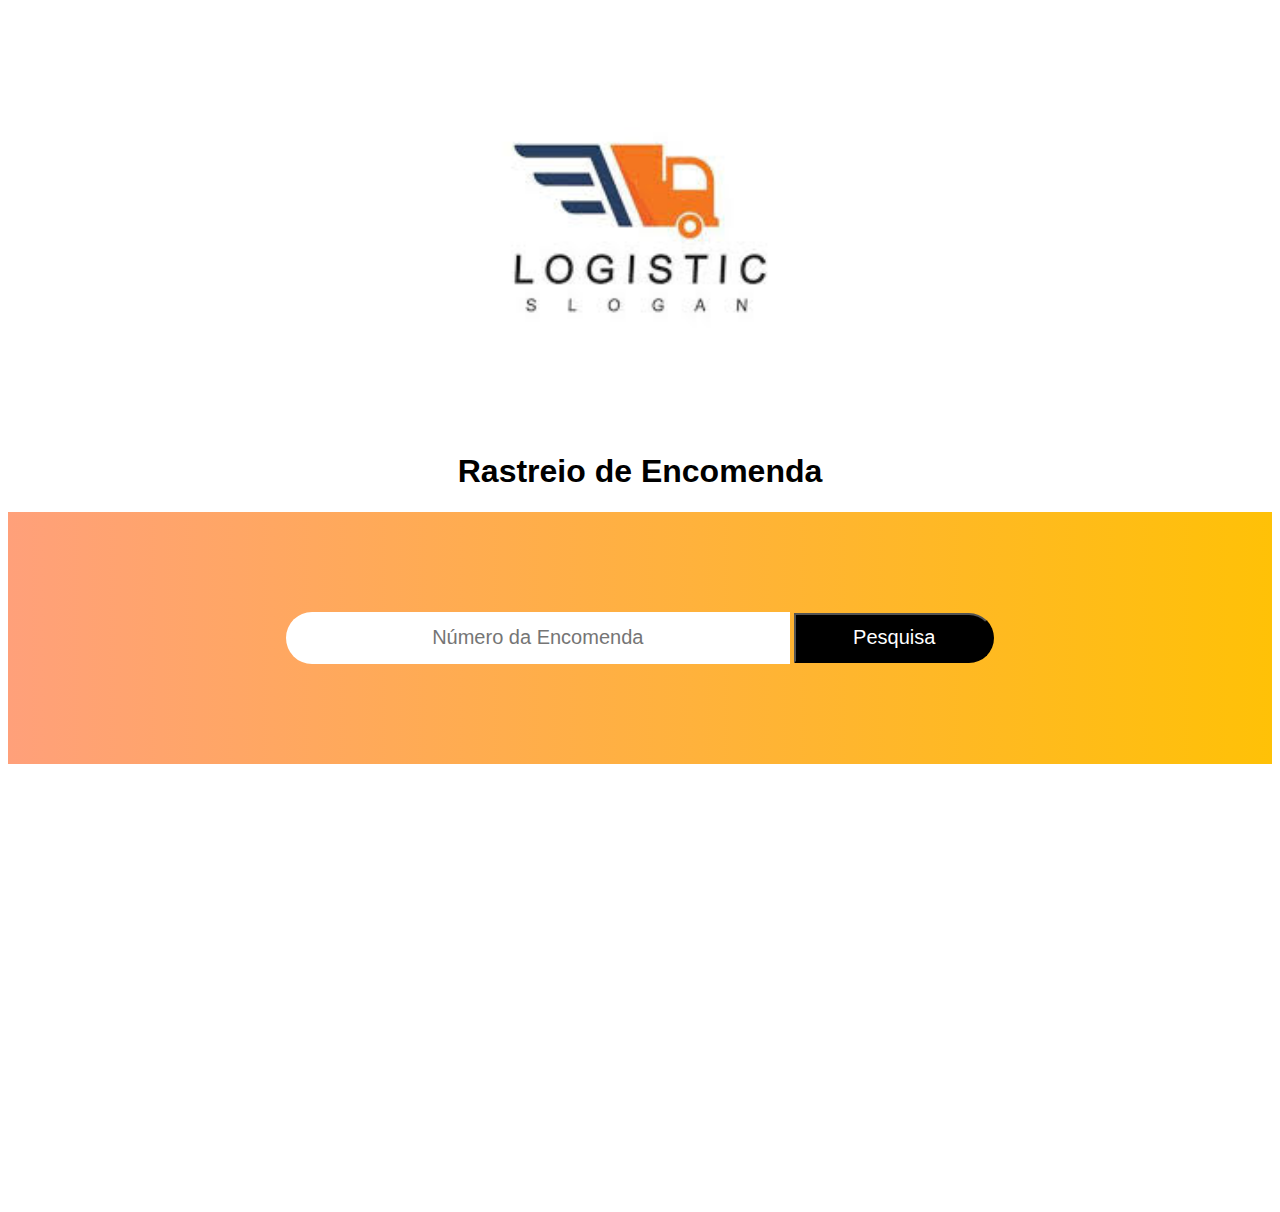
<file: index.html>
<!DOCTYPE html>
<html lang="en">
<head>
    <meta charset="UTF-8">
    <meta name="viewport" content="width=device-width, initial-scale=1.0">
    <title>Document</title>
    <script src="https://code.jquery.com/jquery-3.6.0.min.js"></script>
    <link rel="stylesheet" href="style.css">

</head>
<body>
    <img src="logomarca.jpg" id="logomarca">
    <h1>Rastreio de Encomenda</h1>
    <div id="painelRastreio">
        <input type="text" id="codigo_produto" placeholder="Número da Encomenda">


        <button id="bntPesquisar">Pesquisa</button>
    </div>
    
    <div id="resultado"></div>
    <script>
        $("#bntPesquisar").click(function () {
           var codigo_capturado = $("#codigo_produto").val();
           $("#resultado").html("<img src='carregando.gif'>  <br> Pesquisando ...");
           $.ajax({
            url: "consultar.php",
            method: "POST",
            data: {cod: codigo_capturado},
            success: function (resultado){
                $("#resultado").html(resultado);
            },
            error: function(){
                alert("Erro ao consultar o código");
            }
            
           });
        });

    </script>

</body>
</html>
</file>
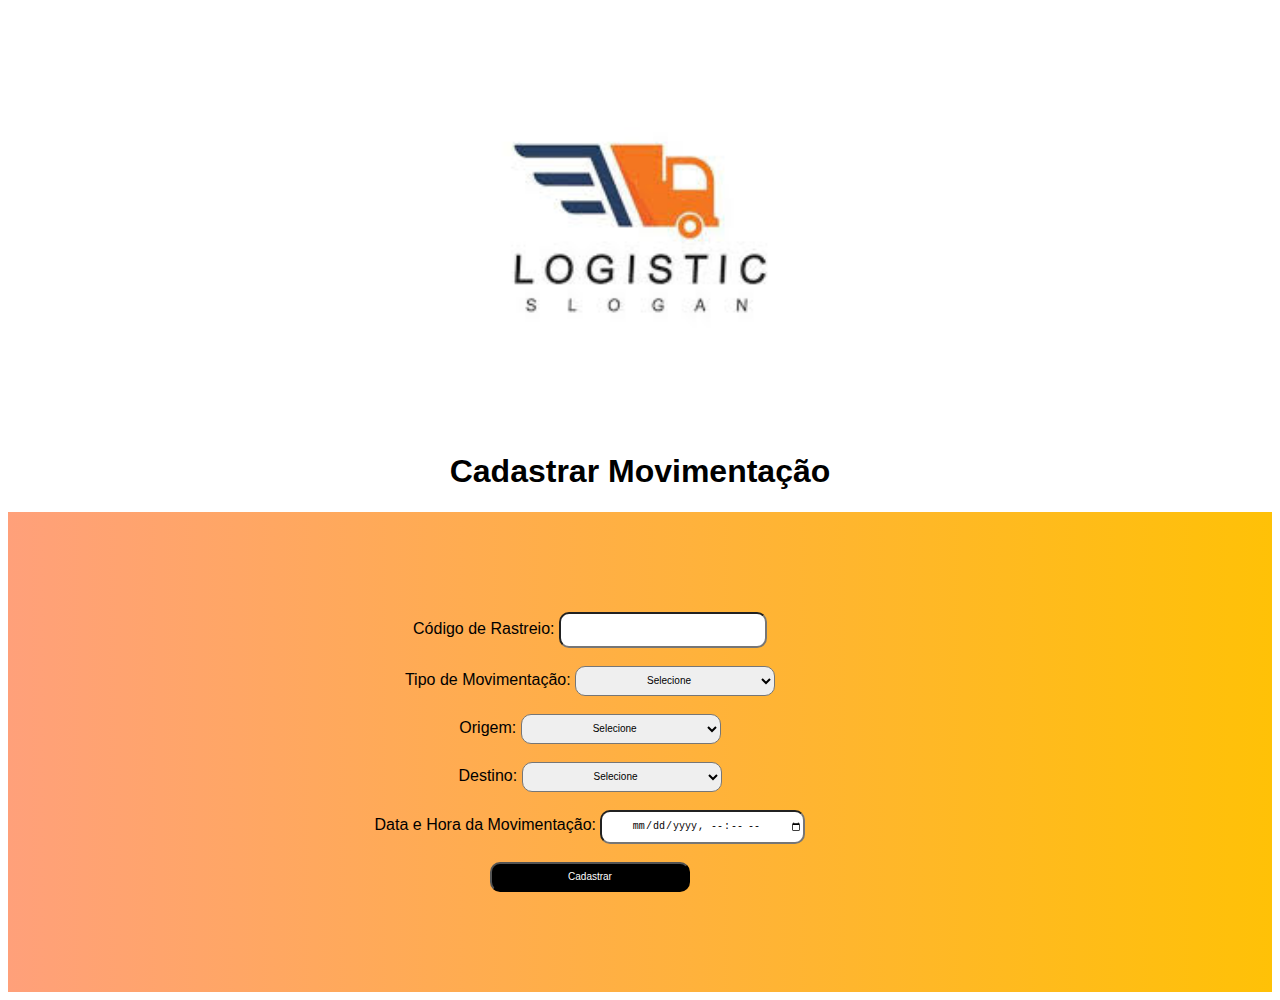
<file: formulario.html>
<!DOCTYPE html>
<html lang="en">
<head>
    <meta charset="UTF-8">
    <meta http-equiv="X-UA-Compatible" content="IE=edge">
    <meta name="viewport" content="width=device-width, initial-scale=1.0">
    <title>Document</title>
    <script src="https://code.jquery.com/jquery-3.6.0.min.js"></script>
    <link rel="stylesheet" href="style.css">
</head>
<body>
    <img src="logomarca.jpg" id="logomarca">

    <h1>Cadastrar Movimentação</h1>
<div id="conteiner">
    
        <label>Código de Rastreio:</label>
        <input type="text" id="codRastreio" ><br><br>
        
        <label>Tipo de Movimentação:</label>
        <select id="tipoMovimentacao" >
            <option value="">Selecione</option>
            <option value="Postado">Postado</option>
            <option value="Em trânsito">Em trânsito</option>
            <option value="Saiu para entrega">Saiu para entrega</option>
            <option value="Entregue">Entregue</option>
        </select><br><br>        

        <label>Origem:</label>
        <select id="origem" >
            <option value="">Selecione</option>
            <option value="São Paulo/SP">São Paulo/SP</option>
            <option value="Rio de Janeiro/RJ">Rio de Janeiro/RJ</option>
            <option value="Recife/PE">Recife/PE</option>

        </select><br><br>

        <label>Destino:</label>
        <select id="destino">
            <option value="">Selecione</option>
            <option value="São Paulo/SP">São Paulo/SP</option>
            <option value="Rio de Janeiro/RJ">Rio de Janeiro/RJ</option>
            <option value="Recife/PE">Recife/PE</option>

        </select><br><br>

        <label>Data e Hora da Movimentação:</label>
        <input type="datetime-local" id="dataHoraMovi" ><br><br>



        <button id="bntCadratra">Cadastrar</button>
    
</div>


    <script>
        $("#bntCadratra").click(function(){
            var codRastreio_capturada = $("#codRastreio").val();
            var tipoMov_capturada = $("#tipoMovimentacao").val();
            var origem_capturada = $("#origem").val();
            var destino_capturada = $("#destino").val();
            var dataHora_capturada = $("#dataHoraMovi").val();
            $.ajax({
                url: "catrastar.php",
                type: "POST",
                data: {cod_rastreio: codRastreio_capturada,
                    tipo_movimentacao: tipoMov_capturada,
                    origem: origem_capturada, 
                    destino: destino_capturada,
                    data_hora_movi: dataHora_capturada},
                    success: function(resposta){
                        alert(resposta);
                        alert("Cadratro enviado com sucesso");
                    },
                    error: function(){
                        alert("Erro ao Cadratra!!");
                    }

            });
        });
    
    </script>
</body>
</html>
</file>
<file: style.css>
#logomarca{
    height: 400px;
    margin: auto;
    margin-top: 20px;

}
body{
    text-align: center;
    font-family: Arial, Helvetica, sans-serif;
    
}

#painelRastreio, #conteiner{
    background-image: linear-gradient(to right, #FFA07A, #FFC107);
    padding-top: 100px;
    padding-bottom: 100px;

}
#codigo_produto{
    width: 500px;
    height: 50px;
    border-radius: 30px 0px 0px 30px;
    text-align: center;
    border: none;
    font-size: 20px;

}
#bntPesquisar{
    border-radius: 0px 30px 30px 0px;
    width: 200px;
    height: 50px;
    font-size: 20px;
    background-color: black;
    color: white;

}
#resultado{
    min-height: 400px;
    font-size: 22px;
    margin-top: 40px;

    
}
.atualizacao{
    height: 130px;
    width: 600px;
    background-image: linear-gradient(60deg, #7d7d7d, #d2d2d2);
    border-left: 5px solid black;
    margin: auto;
    margin-bottom:40px;
    text-align: left;
    padding: 20px;
}
.tipo{
    font-size: 30px;
    font-weight: 900;
}
.data_hora{
    font-style: italic;
    font-size: 20px;

}
.locais{
    font-size: 25px;

}

/**/
#conteiner input{
    width: 200px;
    height: 30px;
    text-align: center;
    border-radius: 10px;
    font-size: 10px;
    margin-right: 100px;
}
#conteiner select{
    width: 200px;
    height: 30px;
    text-align: center;
    border-radius: 10px;
    font-size: 10px;
    margin-right: 100px;
}
#bntCadratra{
    width: 200px;
    height: 30px;
    background-color: black;
    color: white;
    border-radius: 10px;
    font-size: 10px;
    margin-right: 100px;
}
</file>
